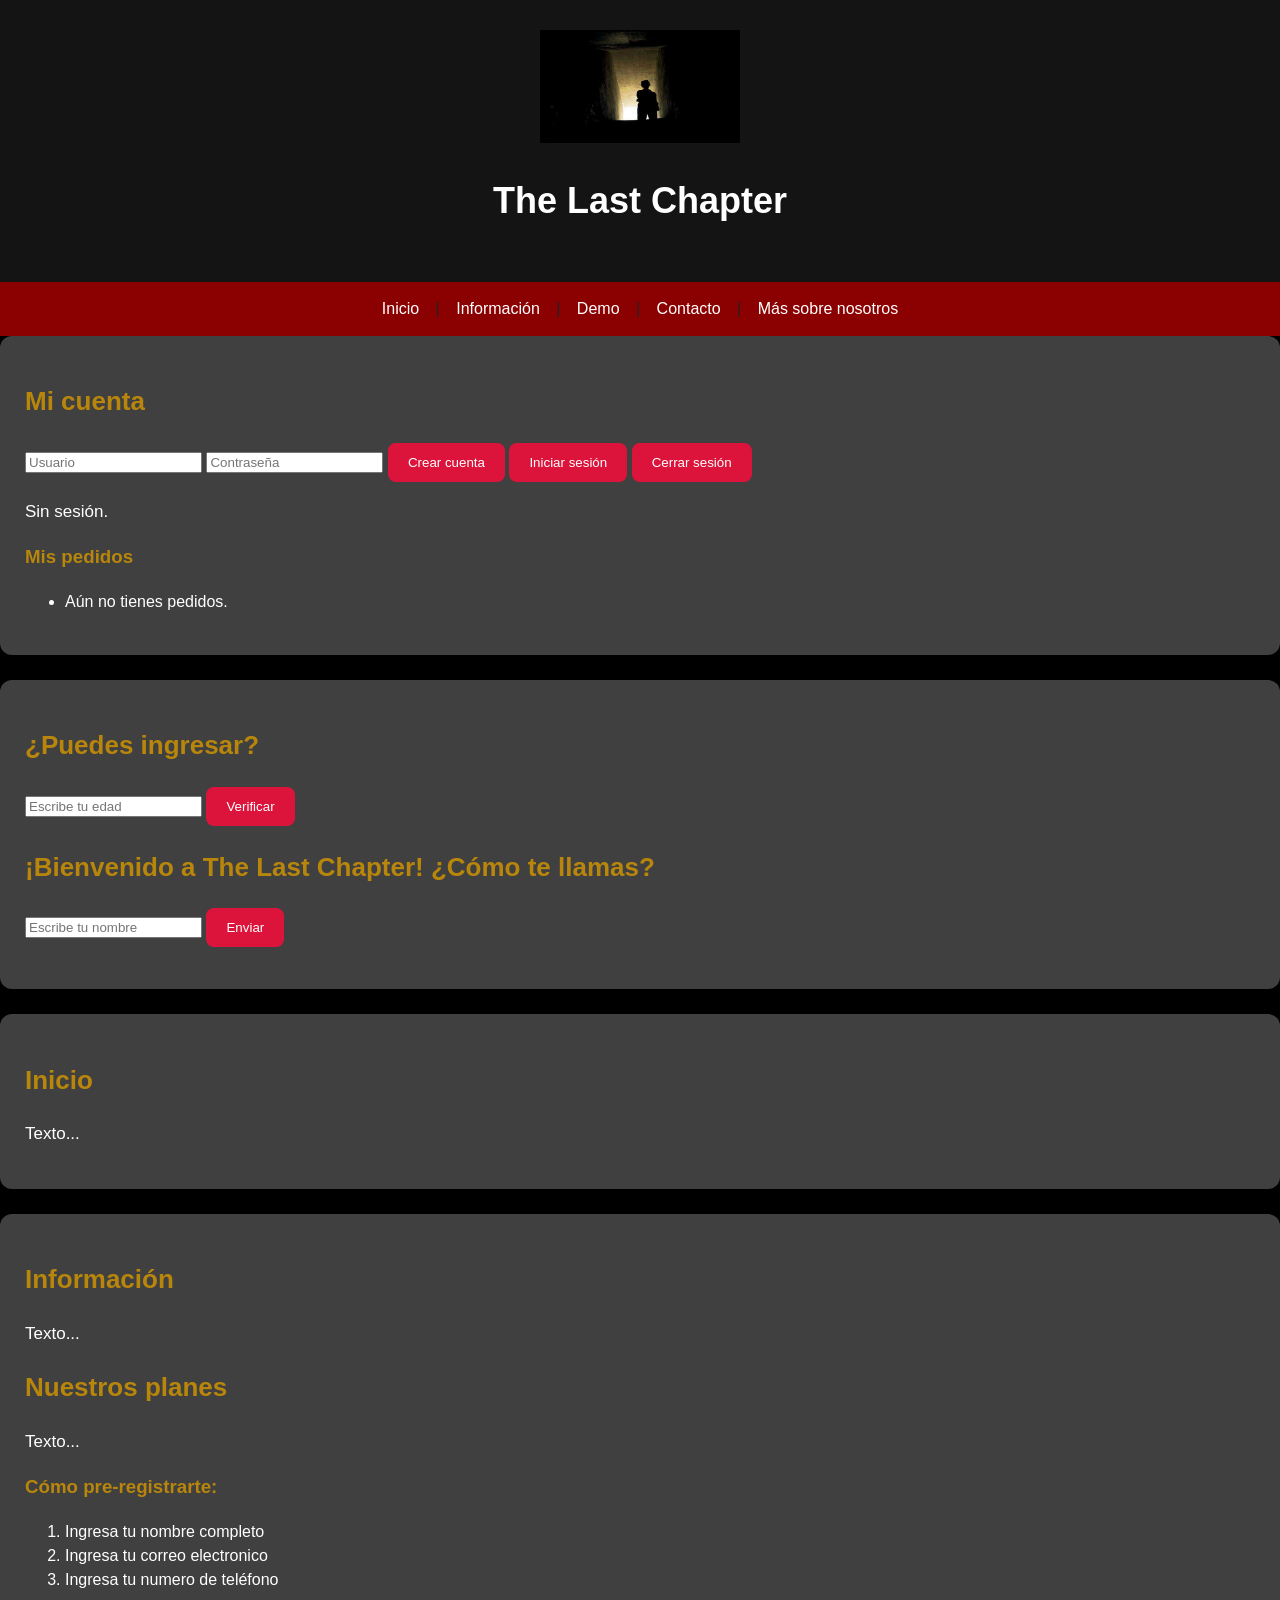
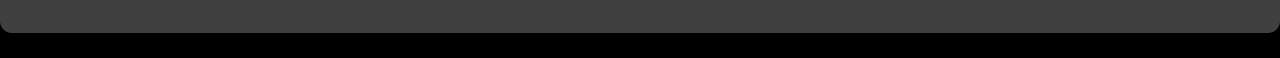
<file: index.html>
<!DOCTYPE html>
<html lang="es">
<head>
    <meta charset="UTF-8">
    <meta name="viewport" content="width=device-width, initial-scale=1.0">
    <title>Mi Tienda | Inicio</title>
    <meta name="description" content="Descripción corta de mi proyecto, máximo 150 caracteres.">
    <link rel="icon" href="Imagenes/logo-provisional.png">
    <link rel="stylesheet" href="css/estilos.css">
</head>
<body>
  <header><img src="Imagenes\logo-provisional.png" alt="logo-provisional" width="200"><h1>The Last Chapter</h1></header>
<nav>
  <a href="index2.html">Inicio</a> |
  <a href="info.html">Información</a> |
  <a href="demo.html">Demo</a> |
  <a href="contacto.html">Contacto</a> |
  <a href="moreabout.html">Más sobre nosotros</a>
</nav>
<section id="zonaCuenta">
    <h2>Mi cuenta</h2>
    <input type="text" id="cuUsuario" placeholder="Usuario">
    <input type="password" id="cuClave" placeholder="Contraseña">
    <button id="btnRegistro">Crear cuenta</button>
    <button id="btnEntrar">Iniciar sesión</button>
    <button id="btnSalir">Cerrar sesión</button>
    <p id="mensajeCuenta"></p>
    <p id="estadoSesion">Sin sesión.</p>
    <h3>Mis pedidos</h3>
    <ul id="listaPedidos"></ul>
</section>
<section>
    <h2>¿Puedes ingresar?</h2>

    <input type="text" id="campoEdad" placeholder="Escribe tu edad">

    <button id="btnEdad">Verificar</button>

    <p id="resultadoEdad"></p>  
  <h2>¡Bienvenido a The Last Chapter! ¿Cómo te llamas?</h2>

    <input type="text" id="campoNombre" placeholder="Escribe tu nombre">

    <button id="btnSaludo">Enviar</button>

    <p id="resultadoSaludo"></p>
</section>
<section id="inicio"><h2>Inicio</h2><p>Texto...</p></section>
<section id="informacion"><h2>Información</h2><p>Texto...</p><h2>Nuestros planes</h2>
<p>Texto...</p>
<h3>Cómo pre-registrarte:</h3>
<ol>
  <li>Ingresa tu nombre completo</li>
  <li>Ingresa tu correo electronico</li>
  <li>Ingresa tu numero de teléfono</li>
</ol>
<script src="script.js"></script>
</body>
</html>
</file>
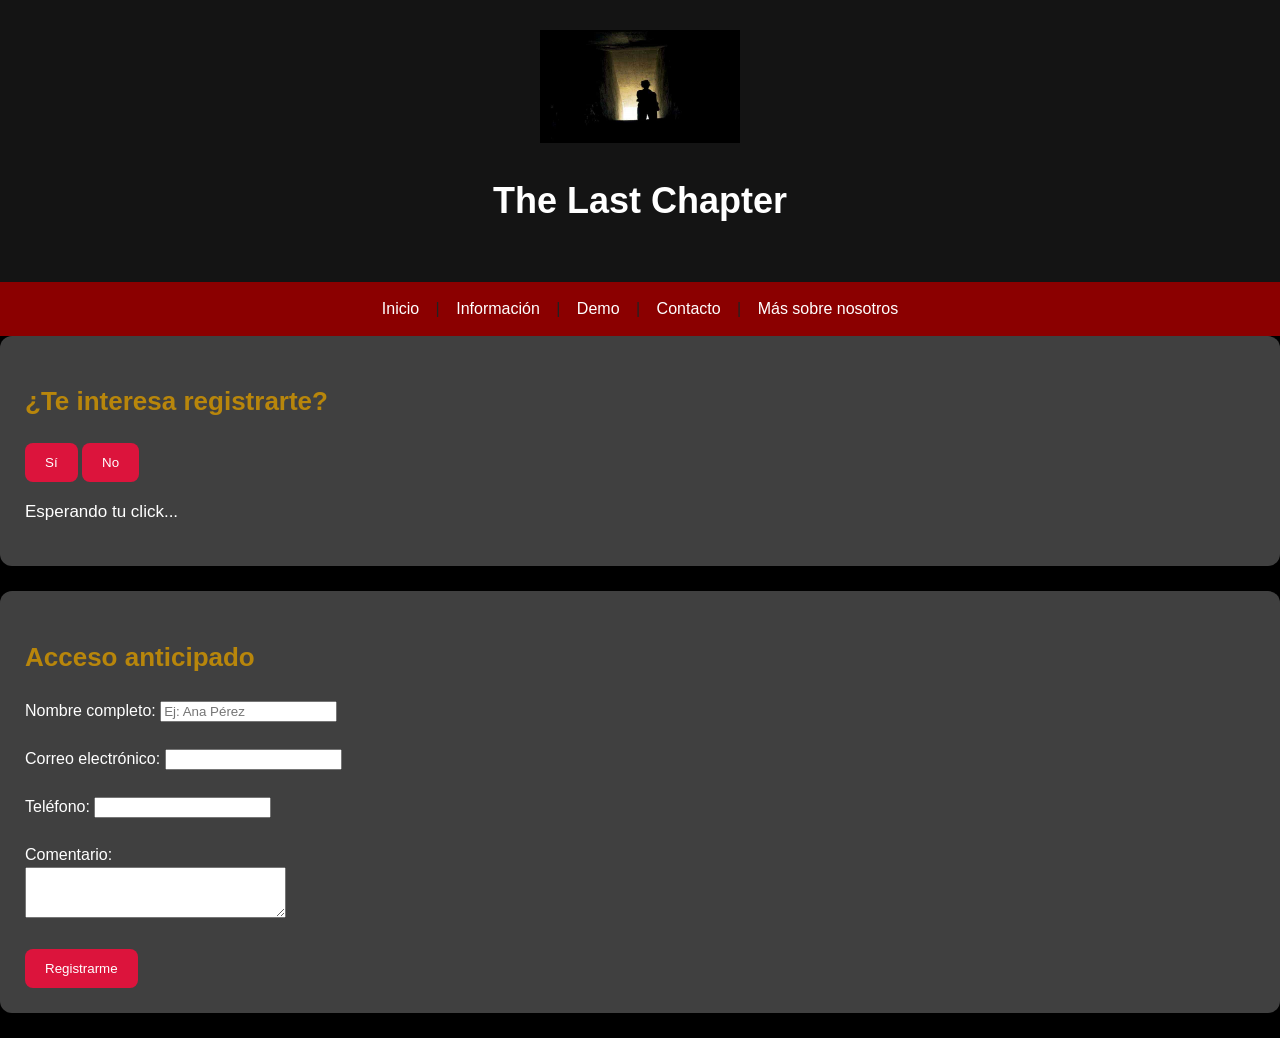
<file: contacto.html>
<!DOCTYPE html>
<html lang="es">
<head>
    <meta charset="UTF-8">
    <meta name="viewport" content="width=device-width, initial-scale=1.0">
    <title>Mi Tienda | Inicio</title>
    <meta name="description" content="Descripción corta de mi proyecto, máximo 150 caracteres.">
    <link rel="icon" href="Imagenes/logo-provisional.png">
    <link rel="stylesheet" href="css/estilos.css">
</head>
<body>
  <header><img src="Imagenes\logo-provisional.png" alt="logo-provisional" width="200"><h1>The Last Chapter</h1></header>
<nav>
  <a href="index2.html">Inicio</a> |
  <a href="info.html">Información</a> |
  <a href="demo.html">Demo</a> |
  <a href="contacto.html">Contacto</a> |
  <a href="moreabout.html">Más sobre nosotros</a>
</nav>
<section><h2>¿Te interesa registrarte?</h2>

<button id="btnMensajeSi">Sí</button>
<button id="btnMensajeNo">No</button>
<p id="mensaje">Esperando tu click...</p>
</section>
<section><h2>Acceso anticipado</h2>
 <form action="#" method="get">
  <label for="nombre">Nombre completo:</label>
  <input type="text" id="nombre" name="nombre" placeholder="Ej: Ana Pérez" required>
  <br><br>
  <label for="correo">Correo electrónico:</label>
  <input type="email" id="correo" name="correo" required>
  <br><br>
  <label for="telefono">Teléfono:</label>
  <input type="tel" id="telefono" name="telefono">
  <br><br>
  <label for="comentario">Comentario:</label><br>
  <textarea id="comentario" name="comentario" rows="3" cols="30"></textarea>
  <br><br>
  <button type="submit">Registrarme</button>
</form>
</nav></section>
<script src="script.js"></script>
</body>
</html>
</file>
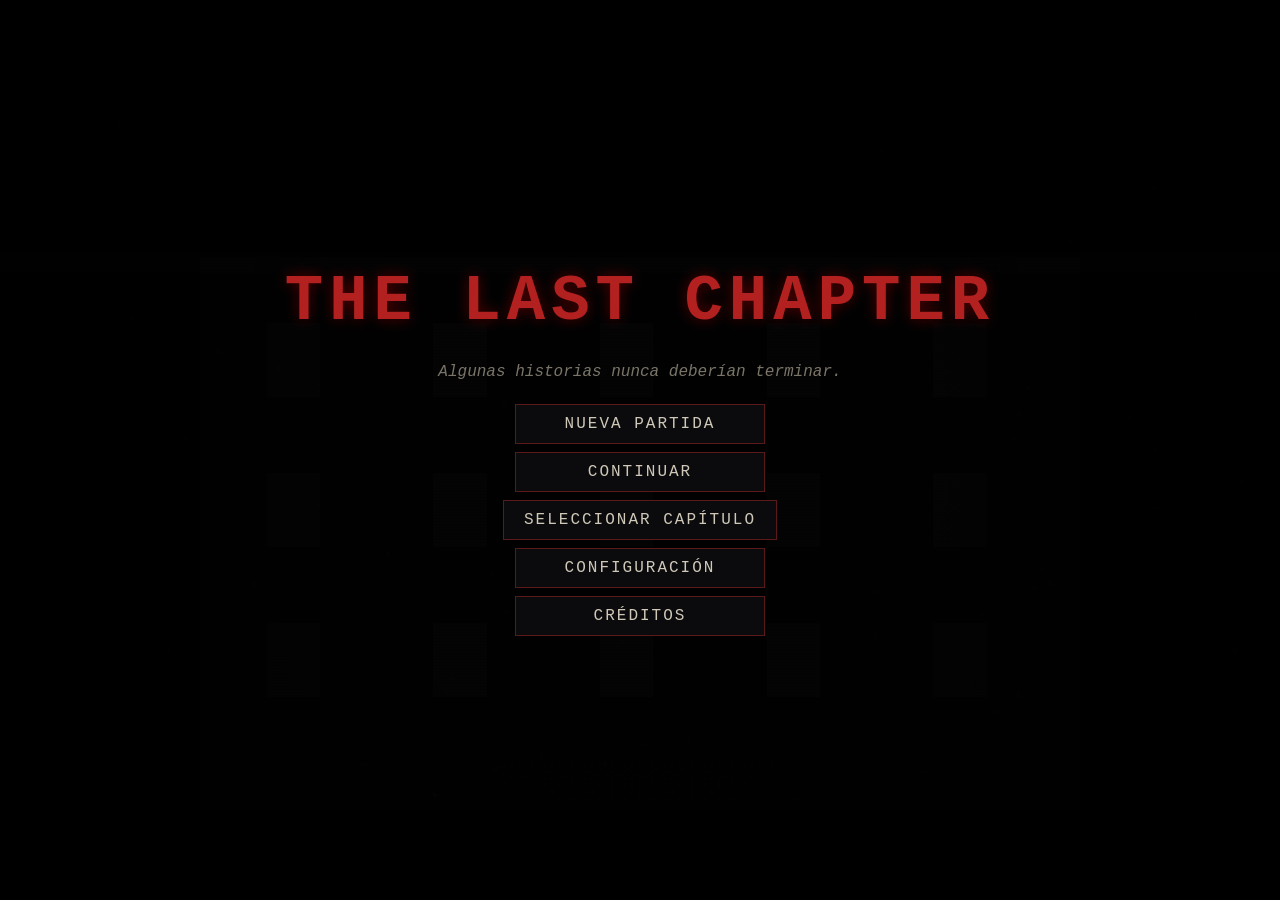
<file: demo.html>
<!DOCTYPE html>
<!-- THE LAST CHAPTER - Villamar Guevara Iker Adriel - ISPADE - Fundamentos de Programación I - Docente: Ing. José Luis Enríquez -->
<html lang="es"><head><meta charset="utf-8">
<meta name="viewport" content="width=device-width,initial-scale=1,user-scalable=no">
<title>THE LAST CHAPTER</title>
<style>
/* ===== CSS: aspecto de la interfaz (menús, inventario, mensajes) ===== */
*{box-sizing:border-box;user-select:none;-webkit-user-select:none}
html,body{margin:0;height:100%;background:#000;color:#cfc8b8;font-family:"Courier New",monospace;overflow:hidden}
#c{position:fixed;left:50%;top:50%;transform:translate(-50%,-50%);width:min(100vw,177.78vh);image-rendering:pixelated;background:#000}
#scan{position:fixed;inset:0;pointer-events:none;background:repeating-linear-gradient(0deg,rgba(0,0,0,.18) 0 1px,transparent 1px 3px)}
#ui{position:fixed;inset:0;display:none;flex-direction:column;align-items:center;justify-content:center;background:rgba(0,0,0,.8);text-align:center;padding:12px;overflow:auto}
#ui.on{display:flex}
h1{font-size:clamp(28px,7vw,64px);letter-spacing:6px;margin:6px;color:#b32020;text-shadow:0 0 14px #500}
h2{letter-spacing:4px;margin:4px;color:#9a9484}
p{max-width:560px;line-height:1.5}.q{font-style:italic;color:#7a7568}
button{font:inherit;background:#0b0b0d;color:#cfc8b8;border:1px solid #5a1a1a;padding:10px 20px;margin:4px;min-width:250px;cursor:pointer;letter-spacing:2px}
button:hover:not(:disabled){background:#3a0d0d;color:#fff}button:disabled{opacity:.35}
.cards{display:flex;flex-wrap:wrap;justify-content:center}.card{width:210px;margin:6px;border:1px solid #3a2a2a;padding:8px;background:#0a0a0c;font-size:13px}
.img{height:70px;margin-bottom:6px;display:flex;align-items:center;justify-content:center;font-size:30px;color:#6a1a1a}
.pad button{min-width:64px;width:64px;margin:3px}#kd{font-size:32px;letter-spacing:10px;margin:8px;color:#d33}
#msg{position:fixed;left:50%;bottom:62px;transform:translateX(-50%);max-width:90vw;width:620px;text-align:center;background:rgba(0,0,0,.75);padding:8px 12px;border-top:1px solid #4a1a1a;opacity:0;transition:opacity .4s;pointer-events:none;font-size:14px}
#prompt{position:fixed;left:50%;top:62%;transform:translateX(-50%);display:none;color:#e8dca0;letter-spacing:2px;font-size:14px;background:rgba(0,0,0,.6);padding:4px 10px}
#inv{position:fixed;left:0;right:0;bottom:0;height:44px;display:none;align-items:center;gap:8px;padding:0 10px;background:rgba(0,0,0,.85);border-top:1px solid #3a1a1a;font-size:12px;overflow-x:auto;white-space:nowrap}
#inv span{border:1px solid #5a4a3a;padding:4px 8px;cursor:pointer;color:#e8dca0}
#touch{position:fixed;left:0;right:0;bottom:50px;display:none;justify-content:space-between;padding:0 10px;pointer-events:none}
#touch div{pointer-events:auto}.tb{display:inline-block;width:52px;height:52px;line-height:52px;margin:2px;text-align:center;background:rgba(80,80,80,.35);border:1px solid #666;font-size:20px}
</style></head><body>
<!-- ===== HTML: lienzo (canvas) donde se dibuja el juego + capas de interfaz ===== -->
<canvas id="c" width="384" height="216"></canvas>
<div id="scan"></div><div id="msg"></div><div id="prompt">PRESIONA E PARA INTERACTUAR</div>
<div id="inv"></div><div id="touch"><div id="tl"></div><div id="tr"></div></div><div id="ui"></div>
<script>
/* ===== 1. CONSTANTES: tamaños fijos que nunca cambian ===== */
const W=384,H=216,T=16,MW=40,MH=22;           // ancho/alto del lienzo, tamaño de baldosa, tamaño del mapa (en baldosas)
const cv=document.getElementById('c'),ctx=cv.getContext('2d');
const dk=document.createElement('canvas');dk.width=W;dk.height=H;const dctx=dk.getContext('2d'); // capa de oscuridad
const $=id=>document.getElementById(id);

/* ===== 2. OBJETOS DEL JUEGO: un objeto JS por cada cosa que se puede recoger ===== */
const IT={
 linterna:{n:'Linterna',d:'Ilumina la oscuridad. Con ella puedes ver cosas ocultas.'},
 llave:{n:'Llave oxidada',d:'Abre la puerta de la habitación. Tiene grabado un 4.'},
 nota:{n:'Nota misteriosa',d:'"NO DEBISTE REGRESAR. El código es la fecha de la foto: día y mes."'},
 foto:{n:'Fotografía antigua',d:'Tres niños frente al edificio. En el reverso: 14 / 03 / 1987.'},
 cinta:{n:'Cinta de audio',d:'Una voz: "Si escuchas esto, ya estás dentro. Escucha a las voces: ellas saben el camino."'},
 f1:{n:'Susurro 1',d:'Una voz en la pared: "El primer número es 6."'},
 f2:{n:'Susurro 2',d:'Una voz en el suelo: "El segundo número es 1."'},
 f3:{n:'Susurro 3',d:'Una voz tras de ti: "El último número es 8."'},
 pagA:{n:'Diario: pág. 1',d:'"Para abrir la salida: palanca 3, luego 1, luego 2. Así fue como me atrapó."'},
 pagB:{n:'Diario: pág. 9',d:'"Yo soy quien nunca salió de este edificio. Y tú también escribes este diario."'}
};

/* ===== 3. CAPÍTULOS: rooms=habitaciones [x,y,ancho,alto], obs=muebles, doors=puertas, items=objetos (posición en baldosas) ===== */
const CH=[
{name:'EL DESPERTAR',desc:'Despiertas en una habitación abandonada. Encuentra una linterna y una llave.',
 intro:'Despiertas sobre un suelo frío. No recuerdas cómo llegaste. En la mesa hay una nota: "NO DEBISTE REGRESAR."',
 rooms:[[2,2,10,8],[13,4,12,3],[26,2,10,8]],obs:[[3,3,3,2],[9,7,2,2]],
 doors:[{x:12,y:5,kind:'key'},{x:25,y:5,kind:'code',code:'1403'}],start:[4,7],
 items:[{id:'nota',x:3,y:6},{id:'linterna',x:8,y:7},{id:'llave',x:6,y:3,hid:'linterna'},{id:'foto',x:18,y:5},{id:'cinta',x:33,y:3},{id:'exit',x:34,y:8,type:'exit',need:'cinta',n:'Escotilla'}]},
{name:'LAS VOCES',desc:'Nuevas habitaciones, mensajes ocultos y sonidos que parecen seguirte.',
 intro:'Bajas al sótano. Las paredes susurran. Tres voces guardan un código. Algo camina por el pasillo...',
 rooms:[[2,8,8,6],[10,10,24,1],[12,3,6,5],[14,8,2,2],[22,3,6,5],[24,8,2,2],[31,11,2,2],[29,13,5,6],[35,9,4,3]],obs:[[3,9,2,2]],
 doors:[{x:34,y:10,kind:'code',code:'618'}],start:[4,10],cr:['g',22,10],
 items:[{id:'f1',x:15,y:3},{id:'f2',x:25,y:4},{id:'f3',x:31,y:17},{id:'exit',x:37,y:10,type:'exit',n:'Escalera'}]},
{name:'LA VERDAD',desc:'Descubre el origen del misterio y resuelve el último acertijo.',
 intro:'El último piso. Aquí comenzó todo. Algo te observa y no quiere que escapes.',
 rooms:[[2,3,7,6],[9,5,3,2],[12,2,16,10],[28,6,3,1],[31,3,7,8]],obs:[[16,5,2,2],[22,7,2,2]],
 doors:[{x:30,y:6,kind:'lever'}],start:[4,6],cr:['h',20,4],
 items:[{id:'pagA',x:4,y:4},{id:'l1',x:13,y:3,type:'lever',n:'Palanca 1',num:1},{id:'l2',x:26,y:3,type:'lever',n:'Palanca 2',num:2},{id:'l3',x:26,y:10,type:'lever',n:'Palanca 3',num:3},{id:'pagB',x:35,y:9},{id:'exit',x:36,y:5,type:'exit',need:'pagB',n:'Puerta final'}]}
];

/* ===== 4. PROGRESO (localStorage): se guarda como texto JSON en el navegador ===== */
const KEY='tlc_save_v1';
function fresh(){return{unlocked:1,ch:0,inv:[],taken:[],opened:[],sound:true,flash:true}}
let S;try{S=Object.assign(fresh(),JSON.parse(localStorage.getItem(KEY)))}catch(e){S=fresh()}
function save(){try{localStorage.setItem(KEY,JSON.stringify(S))}catch(e){}}

/* ===== 5. VARIABLES DE ESTADO (G): todo lo que cambia mientras se juega ===== */
const G={run:false,paused:true,pm:false,c:0,map:[],px:0,py:0,fx:0,fy:1,dark:0,flick:0,cf:null,cft:0,seq:[],ev:10,step:0,cr:null,t:0,near:null,kp:'',mt:0};
const K={};   // teclas presionadas

/* ===== 6. SONIDO (Web Audio API): sonidos creados por código, sin archivos ===== */
let AC=null,drG=null;
function snd(f,d,type,v,to){if(!S.sound)return;try{AC=AC||new AudioContext();const o=AC.createOscillator(),g=AC.createGain(),n=AC.currentTime;
 o.type=type||'sine';o.frequency.setValueAtTime(f,n);if(to)o.frequency.exponentialRampToValueAtTime(to,n+d);
 g.gain.setValueAtTime(v||.1,n);g.gain.exponentialRampToValueAtTime(.0001,n+d);o.connect(g);g.connect(AC.destination);o.start();o.stop(n+d)}catch(e){}}
function noise(d,v){if(!S.sound)return;try{AC=AC||new AudioContext();const n=AC.sampleRate*d,b=AC.createBuffer(1,n,AC.sampleRate),a=b.getChannelData(0);
 for(let i=0;i<n;i++)a[i]=(Math.random()*2-1)*(1-i/n);const s=AC.createBufferSource(),g=AC.createGain();g.gain.value=v;s.buffer=b;s.connect(g);g.connect(AC.destination);s.start()}catch(e){}}
function drone(){try{AC=AC||new AudioContext();if(!drG){const o=AC.createOscillator(),o2=AC.createOscillator();drG=AC.createGain();o.frequency.value=48;o2.frequency.value=51;o.connect(drG);o2.connect(drG);drG.connect(AC.destination);o.start();o2.start()}drG.gain.value=S.sound?.05:0}catch(e){}}

/* ===== 7. MENSAJES E INVENTARIO ===== */
function msg(t,ms){const m=$('msg');m.textContent=t;m.style.opacity=1;clearTimeout(G.mt);G.mt=setTimeout(()=>m.style.opacity=0,ms||3500)}
function renderInv(){$('inv').style.display=G.run?'flex':'none';
 $('inv').innerHTML='<b>INVENTARIO:</b>'+(S.inv.map(id=>`<span onclick="msg(IT['${id}'].d,7000)">${IT[id].n}</span>`).join('')||' <i>vacío</i>')}
function ui(h){$('ui').innerHTML=h;$('ui').className='on'}
function closeUI(){$('ui').className=''}

/* ===== 8. MAPA: se crea con ciclos (for): primero todo pared, luego se "excavan" habitaciones ===== */
function buildMap(c){const d=CH[c],m=[];                 // 0=suelo 1=pared 2=puerta cerrada 3=mueble
 for(let y=0;y<MH;y++)m.push(new Array(MW).fill(1));
 d.rooms.forEach(r=>{for(let y=r[1];y<r[1]+r[3];y++)for(let x=r[0];x<r[0]+r[2];x++)m[y][x]=0});
 d.obs.forEach(r=>{for(let y=r[1];y<r[1]+r[3];y++)for(let x=r[0];x<r[0]+r[2];x++)m[y][x]=3});
 d.doors.forEach((o,i)=>{m[o.y][o.x]=S.opened.includes(c+':d'+i)?0:2});
 return m}

/* ===== 9. COLISIONES: ¿la posición (x,y) cae sobre algo sólido? ===== */
function solid(x,y){const tx=Math.floor(x/T),ty=Math.floor(y/T);return tx<0||ty<0||tx>=MW||ty>=MH||G.map[ty][tx]>0}
function hit(x,y,r=4){return solid(x-r,y-r)||solid(x+r,y-r)||solid(x-r,y+r)||solid(x+r,y+r)} // revisa las 4 esquinas

/* ===== 10. INICIO DE CAPÍTULO / PARTIDA ===== */
function startChapter(c,reset){closeUI();
 if(reset){S.taken=S.taken.filter(k=>!k.startsWith(c+':'));S.opened=S.opened.filter(k=>!k.startsWith(c+':'));S.inv=S.inv.filter(id=>!CH[c].items.some(i=>i.id==id))}
 S.ch=c;save();const d=CH[c];G.c=c;G.map=buildMap(c);G.px=d.start[0]*T+8;G.py=d.start[1]*T+8;
 G.seq=[];G.dark=0;G.flick=0;G.cf=null;G.cft=0;G.ev=8;G.pm=false;
 G.cr=d.cr?{k:d.cr[0],x:d.cr[1]*T+8,y:d.cr[2]*T+8}:null;G.run=true;G.paused=true;renderInv();drone();
 ui(`<h2>CAPÍTULO ${c+1}</h2><h1>${d.name}</h1><p>${d.intro}</p><button onclick="go()">ENTRAR</button>`)}
function go(){closeUI();G.paused=false}
function newGame(){S=fresh();save();startChapter(0,true)}
function cont(){startChapter(S.ch,false)}

/* ===== 11. INTERACCIÓN: recoger objetos, abrir puertas, palancas ===== */
function near(){let best=null,bd=22;
 CH[G.c].items.forEach(it=>{if(S.taken.includes(G.c+':'+it.id))return;if(it.hid&&!S.inv.includes(it.hid))return;
  const d=Math.hypot(it.x*T+8-G.px,it.y*T+8-G.py);if(d<bd){bd=d;best={k:'i',o:it}}});
 CH[G.c].doors.forEach((o,i)=>{if(S.opened.includes(G.c+':d'+i))return;const d=Math.hypot(o.x*T+8-G.px,o.y*T+8-G.py);if(d<bd+4){bd=d;best={k:'d',i}}});
 return best}
function interact(){const n=G.near;if(!n)return;if(n.k=='d')useDoor(n.i);else useItem(n.o)}
function openDoor(i){const o=CH[G.c].doors[i];S.opened.push(G.c+':d'+i);G.map[o.y][o.x]=0;snd(120,.5,'square',.12,60);save()}
function useDoor(i){const o=CH[G.c].doors[i];
 if(o.kind=='key'){if(S.inv.includes('llave')){openDoor(i);msg('La llave gira. La puerta cede.')}else{snd(90,.2,'square');msg('Cerrada con llave.')}}
 else if(o.kind=='code')keypad(i);
 else{snd(90,.2,'square');msg('Un mecanismo la mantiene cerrada... hay palancas en esta sala.')}}
function useItem(it){
 if(it.type=='exit'){if(it.need&&!S.inv.includes(it.need)){msg('Aún falta algo por descubrir antes de salir.');return}chapterDone();return}
 if(it.type=='lever'){const want=[3,1,2];G.seq.push(it.num);snd(200,.15,'square');
  if(G.seq[G.seq.length-1]!=want[G.seq.length-1]){G.seq=[];noise(.4,.1);msg('Un chirrido metálico... las palancas vuelven a su lugar.')}
  else if(G.seq.length==3){openDoor(0);msg('Algo se abre en el fondo de la sala.')}else msg('Clic. La palanca queda abajo.');return}
 S.taken.push(G.c+':'+it.id);if(!S.inv.includes(it.id))S.inv.push(it.id);
 snd(600,.15,'triangle');msg('Recogiste: '+IT[it.id].n+' — '+IT[it.id].d,6000);renderInv();save();
 if(it.id=='llave')scare()}

/* ===== 12. ACERTIJO: teclado numérico ===== */
function keypad(i){G.paused=true;G.kp='';G.ki=i;const L=CH[G.c].doors[i].code.length;
 let b='';for(const n of [1,2,3,4,5,6,7,8,9,0])b+=`<button onclick="kpP(${n})">${n}</button>`; // ciclo for...of
 ui(`<h2>TECLADO</h2><div id="kd">${'_'.repeat(L)}</div><div class="pad">${b}</div><button onclick="kpOK()">ACEPTAR</button><button onclick="kpX()">CANCELAR</button>`)}
function kpShow(){const L=CH[G.c].doors[G.ki].code.length;$('kd').textContent=(G.kp+'_'.repeat(L)).slice(0,L)}
function kpP(n){if(G.kp.length<CH[G.c].doors[G.ki].code.length){G.kp+=n;snd(500,.06,'square',.05);kpShow()}}
function kpX(){closeUI();G.paused=false}
function kpOK(){if(G.kp==CH[G.c].doors[G.ki].code){closeUI();G.paused=false;openDoor(G.ki);msg('CÓDIGO CORRECTO. La puerta se desbloquea.')}
 else{G.kp='';snd(110,.4,'sawtooth',.1);$('kd').textContent='ERROR'}}

/* ===== 13. TERROR: evento especial + eventos aleatorios ===== */
function scare(){G.dark=1.4;snd(60,1.2,'sawtooth',.1,30);msg('Las luces se apagan...',2500);
 setTimeout(()=>{if(!G.run)return;G.cf={x:G.px-G.fx*30,y:G.py-G.fy*30};G.cft=.7;snd(900,.5,'sawtooth',.14,80);noise(.5,.2);msg('"NO DEBISTE REGRESAR."',4000)},1400)}
const WH=['Alguien susurra tu nombre.','Escuchas respirar detrás de ti.','Las paredes parecen más cerca.','"Ya estuviste aquí antes."','Silencio... demasiado silencio.'];
function randomEvent(){const r=Math.random();
 if(r<.25){for(let i=0;i<4;i++)setTimeout(()=>noise(.06,.07),i*380)}
 else if(r<.5){noise(.5,.12);snd(80,.5,'square',.06,50);msg('Una puerta se cerró en algún lugar.')}
 else if(r<.7){G.flick=1.3;snd(50,.3,'sawtooth',.05)}
 else if(r<.88)msg(WH[Math.floor(Math.random()*WH.length)],3000);
 else if(G.c>0){G.cf={x:G.px-G.fx*45,y:G.py-G.fy*45};G.cft=.6;snd(300,.4,'sawtooth',.06,60)}}

/* ===== 14. FIN DE CAPÍTULO, DERROTA, PAUSA, MENÚS ===== */
function chapterDone(){G.paused=true;S.unlocked=Math.max(S.unlocked,Math.min(3,G.c+2));S.ch=Math.min(2,G.c+1);save();snd(440,.8,'triangle',.1,880);
 if(G.c<2)ui(`<h2>CAPÍTULO ${G.c+1} COMPLETADO</h2><h1>VICTORIA</h1><p>Has descubierto una pieza más de la historia.</p><button onclick="startChapter(${G.c+1},true)">SIGUIENTE CAPÍTULO</button><button onclick="toMenu()">MENÚ PRINCIPAL</button>`);
 else ui(`<h2>FINAL</h2><h1>LA VERDAD</h1><p>Cruzas la puerta... y despiertas otra vez en la habitación. Eras tú quien escribía el último capítulo. Algunas historias nunca deberían terminar.</p><button onclick="toMenu()">MENÚ PRINCIPAL</button>`)}
function lose(){if(G.paused)return;G.paused=true;snd(100,1,'sawtooth',.15,30);noise(.6,.2);ui(`<h1>HAS CAÍDO</h1><p>La sombra te alcanzó.</p><button onclick="startChapter(${G.c},false)">REINTENTAR</button><button onclick="toMenu()">MENÚ PRINCIPAL</button>`)}
function pause(){G.paused=true;G.pm=true;pmenu()}
function pmenu(){ui(`<h1>PAUSA</h1><button onclick="resume()">CONTINUAR</button><button onclick="startChapter(G.c,true)">REINICIAR</button><button onclick="toMenu()">VOLVER AL MENÚ</button><button onclick="config(true)">CONFIGURACIÓN</button>`)}
function resume(){G.pm=false;G.paused=false;closeUI()}
function toMenu(){G.run=false;G.pm=false;renderInv();title()}
function title(){ui(`<h1>THE LAST CHAPTER</h1><p class="q">Algunas historias nunca deberían terminar.</p><button onclick="newGame()">NUEVA PARTIDA</button><button onclick="cont()">CONTINUAR</button><button onclick="chapters()">SELECCIONAR CAPÍTULO</button><button onclick="config(false)">CONFIGURACIÓN</button><button onclick="credits()">CRÉDITOS</button>`)}
function chapters(){let h='<h2>SELECCIONAR CAPÍTULO</h2><div class="cards">';
 CH.forEach((c,i)=>{const ok=i<S.unlocked;h+=`<div class="card"><div class="img">${ok?['I','II','III'][i]:'🔒'}</div><b>CAPÍTULO ${i+1}: ${c.name}</b><p style="font-size:12px">${c.desc}</p><i>${ok?'DISPONIBLE':'BLOQUEADO'}</i><br><button style="min-width:140px" ${ok?'':'disabled'} onclick="startChapter(${i},true)">COMENZAR</button></div>`});
 ui(h+'</div><button onclick="title()">VOLVER</button>')}
function config(fp){ui(`<h2>CONFIGURACIÓN</h2><button onclick="S.sound=!S.sound;save();drone();config(${fp})">SONIDO: ${S.sound?'SÍ':'NO'}</button><button onclick="S.flash=!S.flash;save();config(${fp})">DESTELLOS: ${S.flash?'NORMALES':'REDUCIDOS'}</button><button onclick="${fp?'pmenu()':'title()'}">VOLVER</button>`)}
function credits(){ui(`<h2>CRÉDITOS</h2><p>Videojuego desarrollado por:<br><b>Villamar Guevara Iker Adriel</b><br><br>Asignatura: Fundamentos de Programación I<br>Instituto Superior Tecnológico para el Desarrollo ISPADE<br>Docente: Ing. José Luis Enríquez</p><button onclick="title()">VOLVER</button>`)}

/* ===== 15. TECLADO: eventos de teclas ===== */
addEventListener('keydown',e=>{const k=e.key.toLowerCase();if(K[k])return;K[k]=true;
 if(k=='escape'&&G.run){if(G.pm)resume();else if(!G.paused)pause()}
 if(k=='e'&&G.run&&!G.paused)interact()});
addEventListener('keyup',e=>K[e.key.toLowerCase()]=false);
if('ontouchstart' in window||navigator.maxTouchPoints>0){$('touch').style.display='flex';   // controles táctiles
 const mk=(el,arr)=>arr.forEach(([t,k])=>{const b=document.createElement('div');b.className='tb';b.textContent=t;
  b.onpointerdown=ev=>{ev.preventDefault();K[k]=true;if(k=='e'&&G.run&&!G.paused)interact()};b.onpointerup=b.onpointerleave=()=>K[k]=false;$(el).appendChild(b)});
 mk('tl',[['◀','a'],['▲','w'],['▼','s'],['▶','d']]);mk('tr',[['⚡','shift'],['E','e']])}

/* ===== 16. ACTUALIZACIÓN: se ejecuta ~60 veces por segundo (movimiento del personaje) ===== */
function update(dt){
 let dx=((K.d||K.arrowright)?1:0)-((K.a||K.arrowleft)?1:0),dy=((K.s||K.arrowdown)?1:0)-((K.w||K.arrowup)?1:0);
 if(dx||dy){const n=Math.hypot(dx,dy),sp=(K.shift?2:1.2)*dt;dx=dx/n*sp;dy=dy/n*sp;G.fx=dx/sp;G.fy=dy/sp;
  if(!hit(G.px+dx,G.py))G.px+=dx;if(!hit(G.px,G.py+dy))G.py+=dy;   // cada eje por separado: así se desliza por las paredes
  G.step-=dt;if(G.step<=0){noise(.06,.05);G.step=K.shift?14:22}}
 G.dark=Math.max(0,G.dark-dt/60);G.flick=Math.max(0,G.flick-dt/60);G.cft=Math.max(0,G.cft-dt/60);
 G.ev-=dt/60;if(G.ev<=0){randomEvent();G.ev=12+Math.random()*14}
 const c=G.cr;if(c){const ex=G.px-c.x,ey=G.py-c.y,d=Math.hypot(ex,ey)||1;
  if(c.k=='g'){if(d>44){c.x+=ex/d*.3*dt;c.y+=ey/d*.3*dt}else{noise(.4,.12);snd(70,.6,'sawtooth',.08);msg('Algo pasó rozándote y se esfumó...');c.x=(G.px<22*T?30:14)*T;c.y=10*T+8}}
  else if(d<150){const sx=ex/d*.6*dt,sy=ey/d*.6*dt;if(!hit(c.x+sx,c.y,4))c.x+=sx;if(!hit(c.x,c.y+sy,4))c.y+=sy;if(d<9)lose()}}
 G.near=near();$('prompt').style.display=G.near?'block':'none'}

/* ===== 17. DIBUJO: escenario, objetos, jugador, oscuridad y efectos VHS ===== */
function figure(x,y){ctx.fillStyle='#050505';ctx.fillRect(x-5,y-14,10,22);ctx.fillRect(x-4,y-18,8,6);ctx.fillStyle='#d22';ctx.fillRect(x-3,y-16,2,2);ctx.fillRect(x+1,y-16,2,2)}
function drawWorld(cx,cy){
 for(let ty=Math.floor(cy/T);ty<=Math.ceil((cy+H)/T);ty++)for(let tx=Math.floor(cx/T);tx<=Math.ceil((cx+W)/T);tx++){
  if(tx<0||ty<0||tx>=MW||ty>=MH)continue;const v=G.map[ty][tx],x=tx*T-cx,y=ty*T-cy,n=(tx*7+ty*13)%4;
  if(v==0){ctx.fillStyle=['#2b2824','#2f2b26','#27241f','#2d2923'][n];ctx.fillRect(x,y,T,T);ctx.fillStyle='#1e1c18';ctx.fillRect(x,y+T-1,T,1)}
  else if(v==1){ctx.fillStyle='#17171c';ctx.fillRect(x,y,T,T);ctx.fillStyle='#0e0e12';ctx.fillRect(x,y+7,T,1);ctx.fillRect(x+(n*4),y,1,7)}
  else if(v==2){ctx.fillStyle='#4a3020';ctx.fillRect(x,y,T,T);ctx.fillStyle='#a22';ctx.fillRect(x+6,y+6,4,4)}
  else{ctx.fillStyle='#3a2a1c';ctx.fillRect(x,y,T,T);ctx.fillStyle='#241810';ctx.fillRect(x+1,y+1,T-2,T-2)}}
 CH[G.c].items.forEach(it=>{if(S.taken.includes(G.c+':'+it.id))return;if(it.hid&&!S.inv.includes(it.hid))return;
  const x=it.x*T-cx+4,y=it.y*T-cy+4,p=.6+.4*Math.sin(G.t*4);
  ctx.fillStyle=it.type=='exit'?`rgba(60,200,90,${p})`:it.type=='lever'?`rgba(230,140,30,${p})`:`rgba(235,220,150,${p})`;ctx.fillRect(x,y,8,8)});
 if(G.cr)figure(G.cr.x-cx,G.cr.y-cy);if(G.cft>0&&G.cf)figure(G.cf.x-cx,G.cf.y-cy);
 ctx.fillStyle='#8a8f9a';ctx.fillRect(G.px-cx-4,G.py-cy-4,8,8);ctx.fillStyle='#c9b08a';ctx.fillRect(G.px-cx-3,G.py-cy-7,6,4)} // jugador
function draw(){ctx.fillStyle='#000';ctx.fillRect(0,0,W,H);
 if(!G.run){ctx.fillStyle='#08080b';ctx.fillRect(60,50,264,166);for(let i=0;i<5;i++)for(let j=0;j<3;j++){ctx.fillStyle=(Math.sin(G.t*3+i*j*7)>.9)?'#d9c27a':'#15151a';ctx.fillRect(80+i*50,70+j*45,16,22)}}
 else{const cx=Math.max(0,Math.min(MW*T-W,G.px-W/2)),cy=Math.max(0,Math.min(MH*T-H,G.py-H/2));drawWorld(cx,cy);
  const lit=S.inv.includes('linterna');let r=lit?95:38;if(G.flick>0&&Math.random()<(S.flash?.5:.15))r*=.4;if(G.dark>0)r=0;
  dctx.globalCompositeOperation='source-over';dctx.clearRect(0,0,W,H);dctx.fillStyle='rgba(0,0,0,.96)';dctx.fillRect(0,0,W,H);
  if(r>0){dctx.globalCompositeOperation='destination-out';const g=dctx.createRadialGradient(G.px-cx,G.py-cy,4,G.px-cx,G.py-cy,r);
   g.addColorStop(0,'rgba(0,0,0,1)');g.addColorStop(.6,'rgba(0,0,0,.75)');g.addColorStop(1,'rgba(0,0,0,0)');dctx.fillStyle=g;dctx.fillRect(0,0,W,H)}
  ctx.drawImage(dk,0,0);
  if(G.cft>0&&S.flash){ctx.fillStyle='rgba(110,0,0,.22)';ctx.fillRect(0,0,W,H)}}
 ctx.fillStyle='rgba(255,255,255,.035)';ctx.fillRect(0,(G.t*50)%H,W,6);                      // banda VHS
 for(let i=0;i<70;i++){ctx.fillStyle='rgba(200,200,200,.07)';ctx.fillRect(Math.random()*W,Math.random()*H,1,1)} // grano
 const v=ctx.createRadialGradient(W/2,H/2,H/3,W/2,H/2,W*.65);v.addColorStop(0,'rgba(0,0,0,0)');v.addColorStop(1,'rgba(0,0,0,.6)');ctx.fillStyle=v;ctx.fillRect(0,0,W,H)}

/* ===== 18. BUCLE PRINCIPAL: repite update() y draw() continuamente ===== */
let last=0;
function loop(t){const dt=Math.min(2,(t-last)/16.67||1);last=t;G.t+=dt/60;if(G.run&&!G.paused)update(dt);draw();requestAnimationFrame(loop)}
title();requestAnimationFrame(loop);
</script></body></html>
</file>
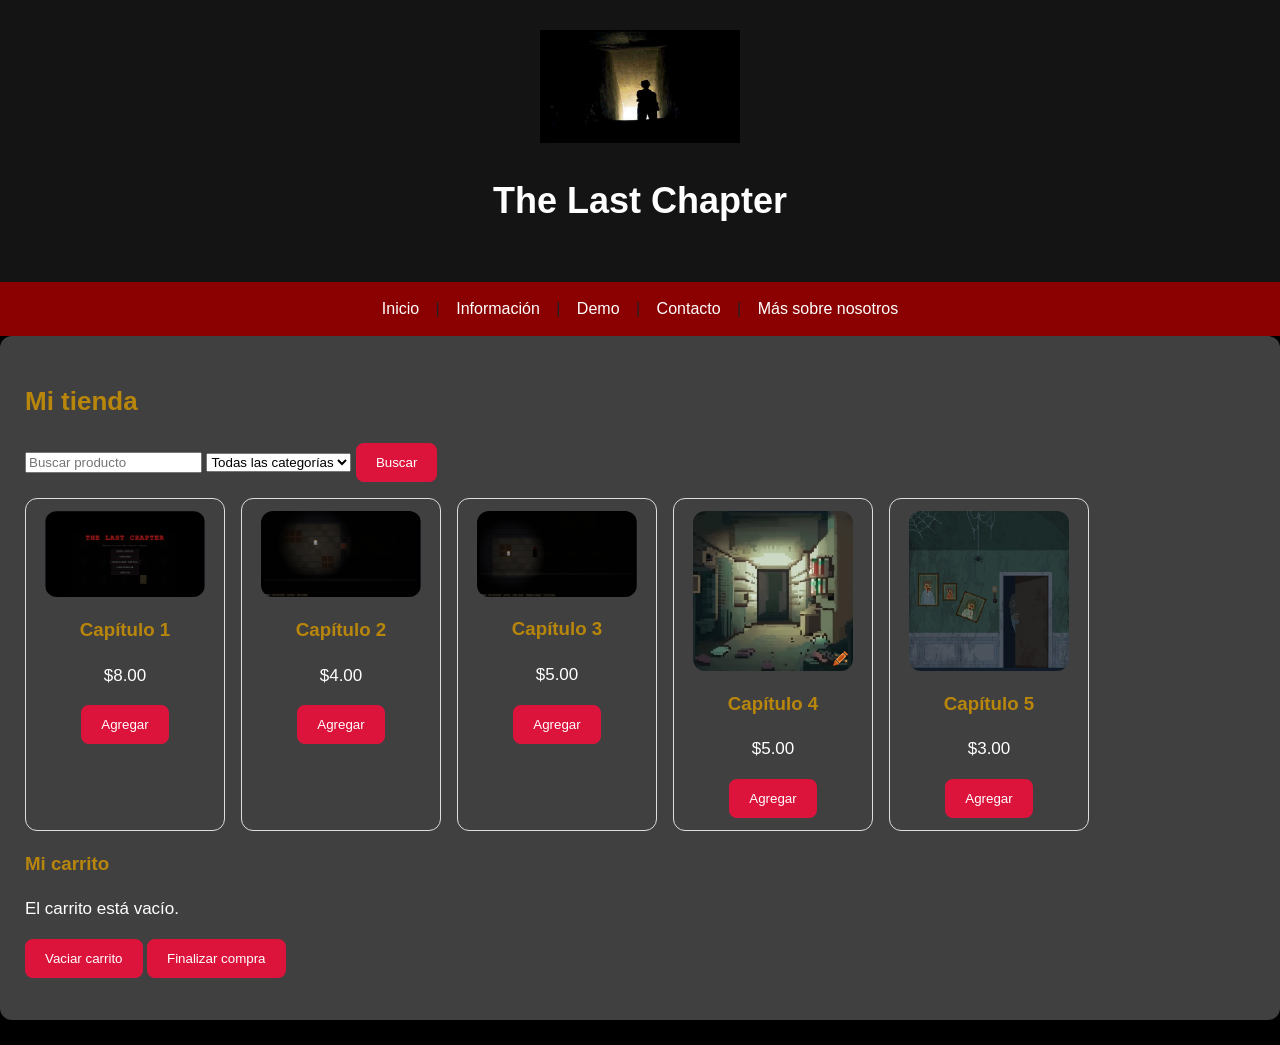
<file: info.html>
<!DOCTYPE html>
<html lang="es">
<head>
    <meta charset="UTF-8">
    <meta name="viewport" content="width=device-width, initial-scale=1.0">
    <title>Mi Tienda | Inicio</title>
    <meta name="description" content="Descripción corta de mi proyecto, máximo 150 caracteres.">
    <link rel="icon" href="Imagenes/logo-provisional.png">
    <link rel="stylesheet" href="css/estilos.css">
</head>
<body>
  <header><img src="Imagenes\logo-provisional.png" alt="logo-provisional" width="200"><h1>The Last Chapter</h1></header>
<nav>
  <a href="index2.html">Inicio</a> |
  <a href="info.html">Información</a> |
  <a href="demo.html">Demo</a> |
  <a href="contacto.html">Contacto</a> |
  <a href="moreabout.html">Más sobre nosotros</a>
</nav>
<section>
    <h2>Mi tienda</h2>
    <input type="text" id="campoBuscar" placeholder="Buscar producto">
    <select id="selCategoria">
        <option value="todas">Todas las categorías</option>
        <option value="cap1">Capítulo 1</option>
        <option value="cap2">Capítulo 2</option>
        <option value="cap3">Capítulo 3</option>
        <option value="cap4">Capítulo 4</option>
        <option value="cap5">Capítulo 5</option>
    </select>
    <button id="btnFiltrar">Buscar</button>
    <ul id="listaProductos"></ul>

    <h3>Mi carrito</h3>
    <p id="textoCarrito">El carrito está vacío.</p>
    <button id="btnVaciar">Vaciar carrito</button>
    <button id="btnComprar">Finalizar compra</button>
<p id="mensajeCompra"></p>
</section>
<script src="script.js"></script>
</body>
</html>
</file>
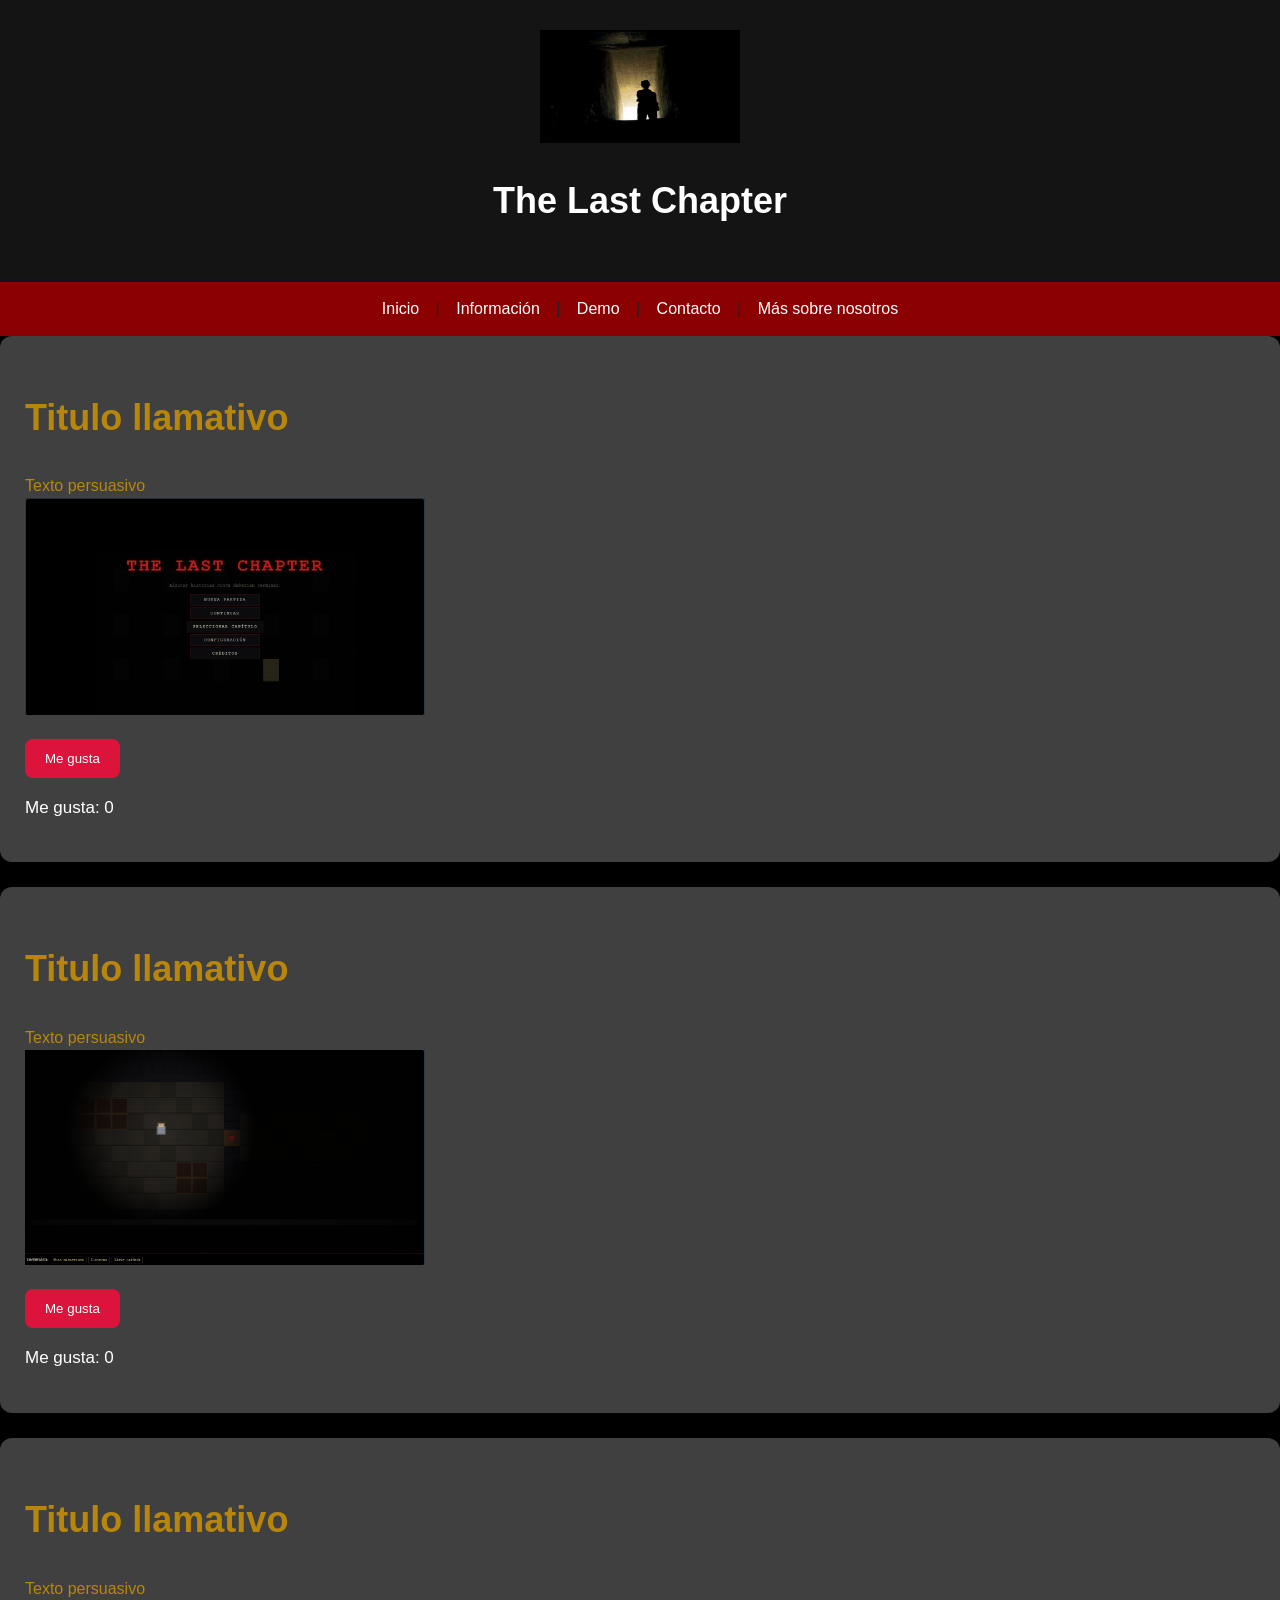
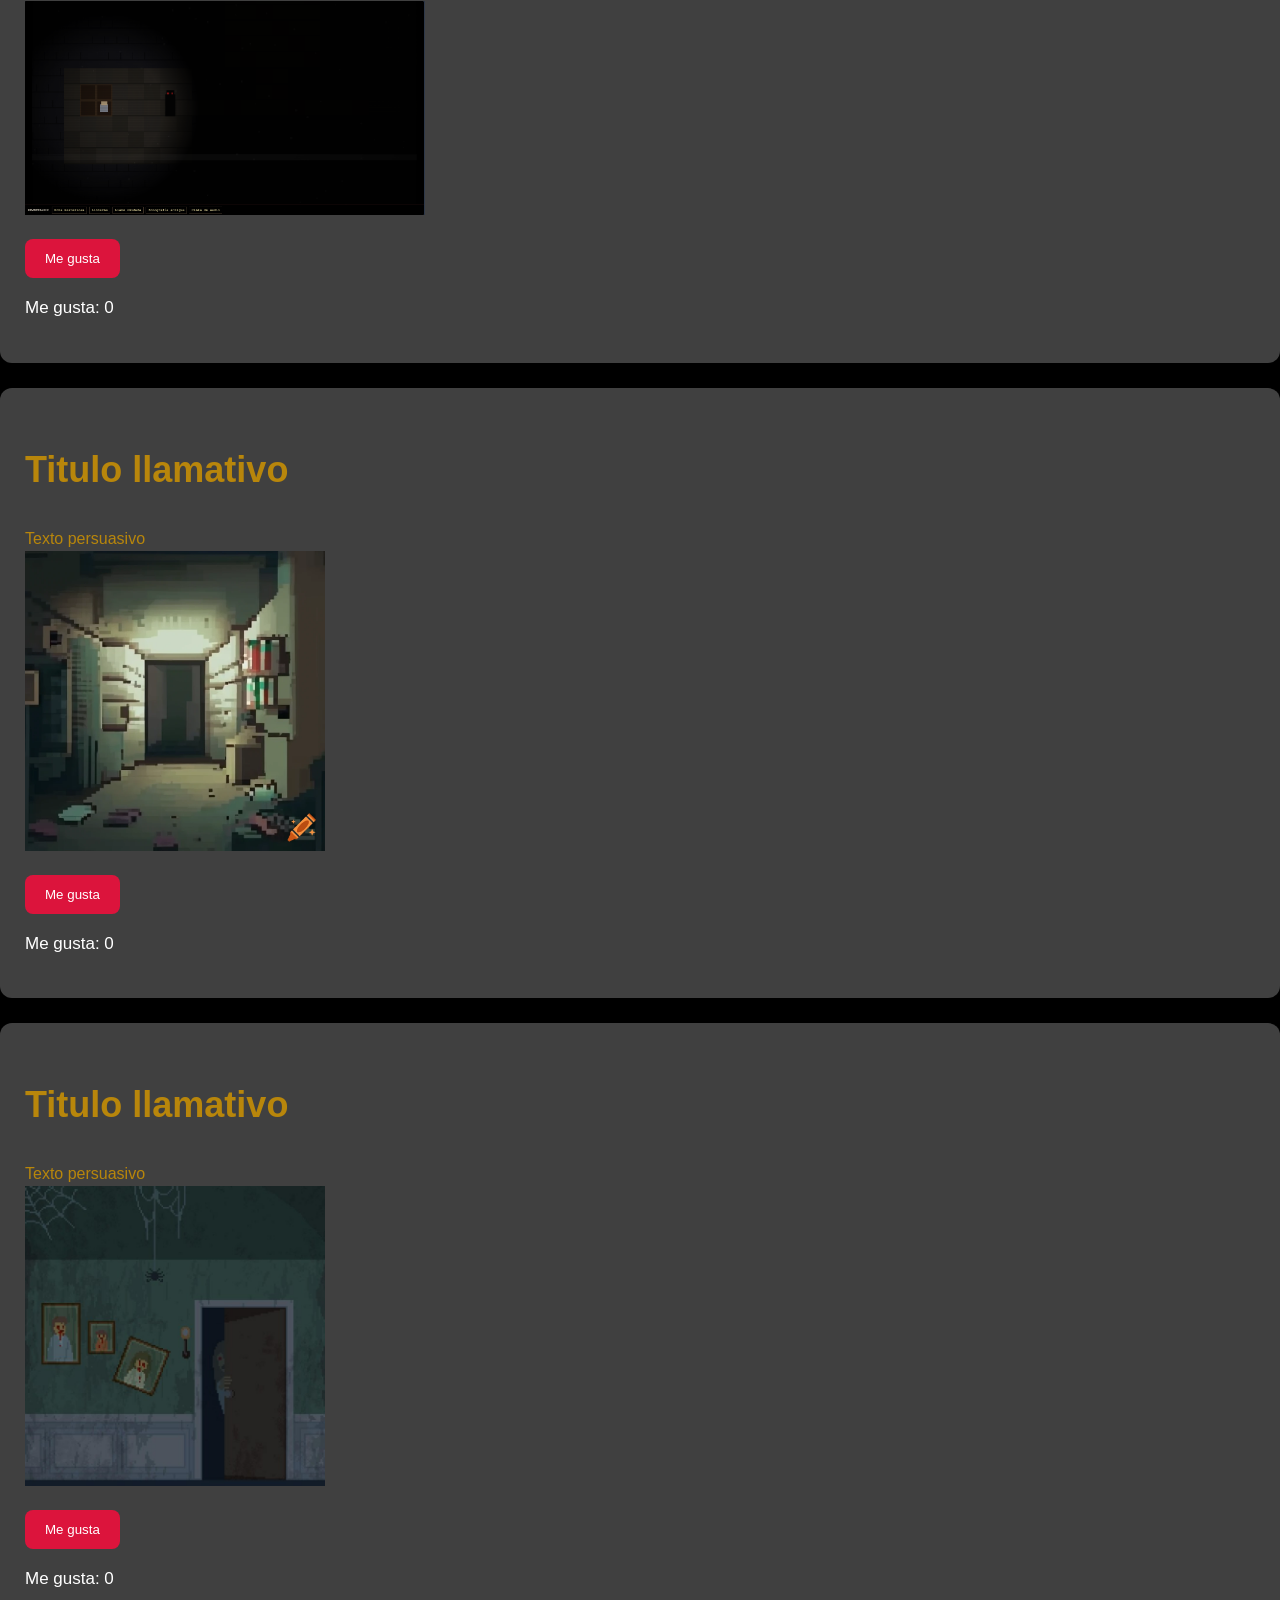
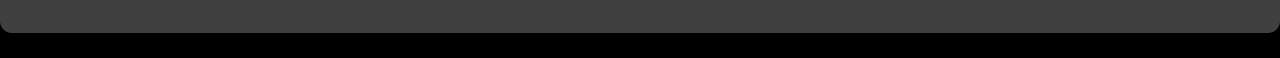
<file: moreabout.html>
<!DOCTYPE html>
<html lang="es">
<head>
    <meta charset="UTF-8">
    <meta name="viewport" content="width=device-width, initial-scale=1.0">
    <title>Mi Tienda | Inicio</title>
    <meta name="description" content="Descripción corta de mi proyecto, máximo 150 caracteres.">
    <link rel="icon" href="Imagenes/logo-provisional.png">
    <link rel="stylesheet" href="css/estilos.css">
</head>
<body>
  <header><img src="Imagenes\logo-provisional.png" alt="logo-provisional" width="200"><h1>The Last Chapter</h1></header>
<nav>
  <a href="index2.html">Inicio</a> |
  <a href="info.html">Información</a> |
  <a href="demo.html">Demo</a> |
  <a href="contacto.html">Contacto</a> |
  <a href="moreabout.html">Más sobre nosotros</a>
</nav>
<section><h1>Titulo llamativo</h1><aside>Texto persuasivo</aside><img src="Imagenes\img1.png" alt="img1" width="400">
<p> </p>
<button id="btnMeGusta1">Me gusta</button>
<p id="textoMeGusta1">Me gusta: 0</p></section>
<section><h1>Titulo llamativo</h1><aside>Texto persuasivo</aside><img src="Imagenes\img2.png" alt="img2" width="400">
<p> </p>
<button id="btnMeGusta2">Me gusta</button>
<p id="textoMeGusta2">Me gusta: 0</p></section>
</section>
<section><h1>Titulo llamativo</h1><aside>Texto persuasivo</aside><img src="Imagenes\img3.png" alt="img3" width="400">
<p> </p>
<button id="btnMeGusta3">Me gusta</button>
<p id="textoMeGusta3">Me gusta: 0</p></section>
</section>
<section><h1>Titulo llamativo</h1><aside>Texto persuasivo</aside><img src="Imagenes\img4.png" alt="img4" width="300">
<p> </p>
<button id="btnMeGusta4">Me gusta</button>
<p id="textoMeGusta4">Me gusta: 0</p></section>
</section>
<section><h1>Titulo llamativo</h1><aside>Texto persuasivo</aside><img src="Imagenes\img5.png" alt="img5" width="300">
<p> </p>
<button id="btnMeGusta5">Me gusta</button>
<p id="textoMeGusta5">Me gusta: 0</p></section>
</section>
<script src="script.js"></script>
</body>
</html>
</file>
<file: css/estilos.css>
* {
    box-sizing: border-box;
}
header {
    background-color: rgb(20, 20, 20);
    color: white;
    padding: 30px;
    text-align: center;
}
nav {
    background-color: darkred;
    padding: 15px;
    text-align: center;
}

nav a {
    color: white;
    text-decoration: none;
    margin: 0 12px;
}
main {
    max-width: 1100px;
    margin: 30px auto;
    padding: 20px;
}
section {
    background-color: #404040;
    margin-bottom: 25px;
    padding: 25px;
    border-radius: 12px;
}

section, h2, h3 {
    color: darkgoldenrod;
}
body {
    margin: 0;
    font-family: Arial, sans-serif;
    background-color: black;
    color: #222;
    line-height: 1.6;
}
p, li, label {
    color: white;
}
h1 {
    font-size: 36px;
}

h2 {
    font-size: 26px;
}

p {
    font-size: 17px;
}
img {
    max-width: 100%;
    height: auto;
}

button {
    background-color: crimson;
    color: white;
    border: none;
    padding: 12px 20px;
    border-radius: 8px;
    cursor: pointer;
}
button {
    transition: background-color 0.3s ease;
}

button:hover {
    background-color: darkred;
}

nav a:hover {
    text-decoration: underline;
}   
@media (max-width: 600px) {
    header {
        padding: 20px;
    }

    nav a {
        display: block;
        margin: 10px 0;
    }

    main {
        padding: 12px;
    }
}
.foto-producto {
    max-width: 100%;
    width: 160px;
    border-radius: 12px;
    display: block;
    margin: 0 auto;
}

#listaProductos {
    list-style: none;
    padding: 0;
    display: flex;
    flex-wrap: wrap;
    gap: 16px;
}

#listaProductos li {
    width: 200px;
    text-align: center;
    border: 1px solid #ddd;
    border-radius: 12px;
    padding: 12px;
}
* {

    box-sizing: border-box;

}

body {

    margin: 0;

    font-family: Arial, sans-serif;

    line-height: 1.5;

}

img, video {

    max-width: 100%;

    height: auto;

}

a:hover, button:hover {

    opacity: 0.85;

}

a:focus, button:focus, input:focus, select:focus {

    outline: 3px solid #2563eb;

    outline-offset: 2px;

}

@media (max-width: 600px) {

    nav a {

        display: block;

        padding: 10px 0;

    }

    #listaProductos li {

        width: 100%;

    }

}
</file>
